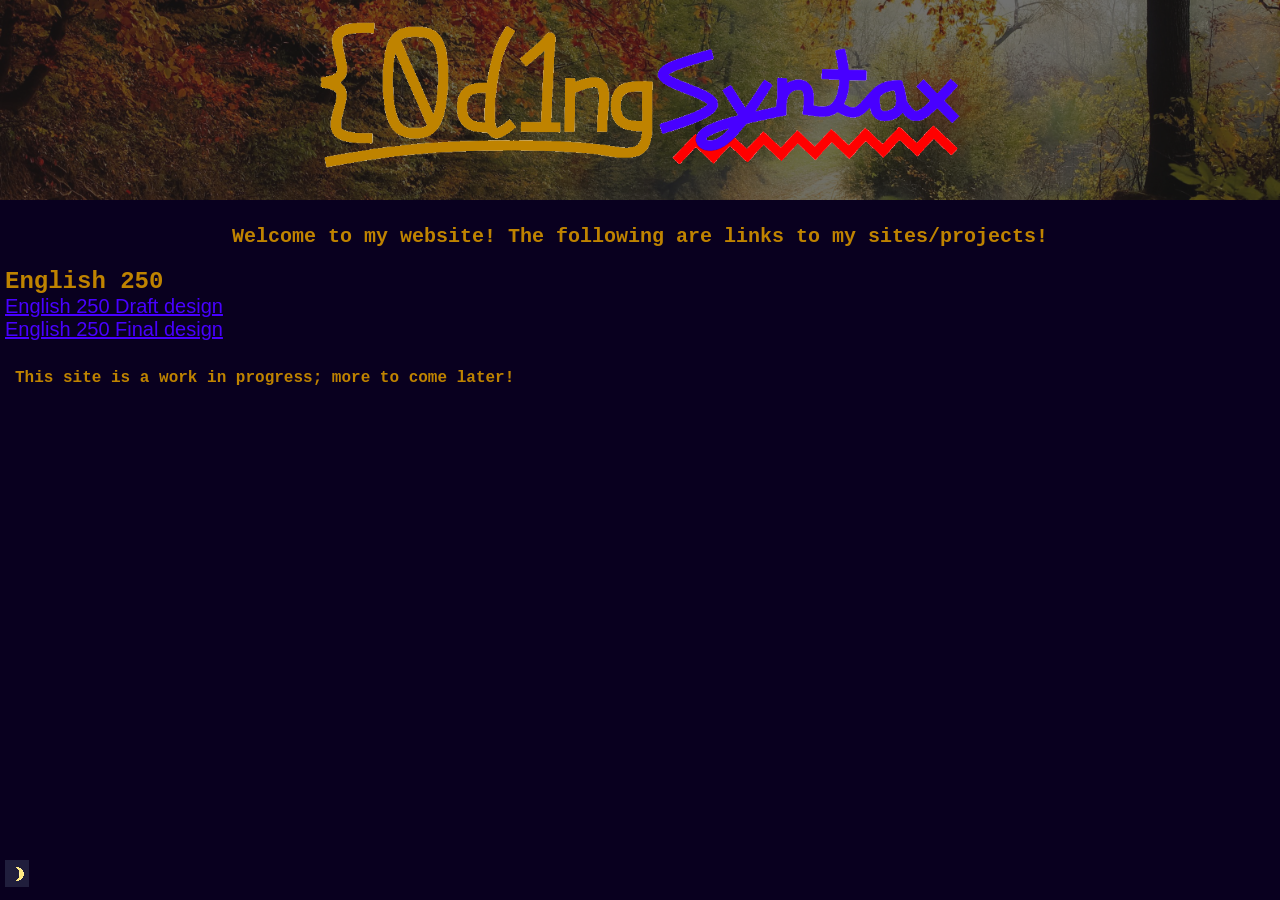
<file: index.html>
<!DOCTYPE html>
<html>
    <head>
        <title>CodingSyntax Home</title>
        <link rel="stylesheet" type="text/css" href="style.css">
        <link rel="icon" type="image/png" href="imgs/CodingSyntax.png">
        <meta name="viewport" content="width=device-width, initial-scale=1.0">
    </head>
    
    <body class="dark" style="margin: 0px;">
        <button id="dbtn" onclick="darkToggle()" style="margin: 5px; padding: 5px; background-color: rgba(40, 40, 70, 0.767); position: fixed; border: none; transform: translate(0px, calc(100vh - 45px));">
            <img id="darkmode" src="imgs/moon.png" style="transition: top 0.5s; position: relative; top: 2px; clip-path: inset(0px 0px 0px 0px);">
        </button>
        
        <div style="position: sticky; display: flex; top: 0px; left: 0px; justify-content: center;">
            <img src="imgs/background.jpg" style="width: 100%; z-index: -1; object-fit: cover; max-height: 200px;">
            <div style="background: rgba(27, 27, 27, 0.616); position: absolute; height: -webkit-fill-available; width: -webkit-fill-available;">
                <a title="Go to my github page" href="https://www.github.com/CodingSyntax" style="position: absolute; display: contents;">
                    <img src="imgs/CSfulltemp.png" style="max-width: 90%; max-height: 150px; margin-left: 5%; margin-top: 20px; object-fit: scale-down;">
                </a>
            </div>
        </div>
        
        <div style="margin: 5px">
            <div class="flex-container">
                
                <p class="welcome">Welcome to my website! The following are links to my sites/projects!</p>
                <p class="section">English 250</p>
                <a title="My design draft" href="eng250/draft" class="link">English 250 Draft design</a>
                <a title="My final design" href="eng250/final" class="link">English 250 Final design</a>
                <br/>
                <!-- <p class="section">Other</p>-->
                <p class="text">This site is a work in progress; more to come later!</p>
            </div>
        </div>
    </body>

    <script>
        //cookie names
        let darkMode = "darkMode";
        //if there is no cookie, defaults to true
        let dark = getCookie(darkMode) != "false";
        let animating = false;
        let img = document.getElementById("darkmode");
        //load cookies
        if (!dark) {
            document.body.className = "";
            img.src = "imgs/sun.png";
        }

        function updateClip() {
            let ib = img.getBoundingClientRect().bottom;
            let bb = document.getElementById("dbtn").getBoundingClientRect().bottom;

            img.style.clipPath = "inset(0px 0px " + (ib - bb + 5) + "px 0px)"
        }

        async function darkToggle() {
            if (!animating) { //don't allow the animation to break
                animating = true;
                //immediately set the bg color
                if (dark) document.body.className = "";
                else document.body.className = "dark";

                img.style.top = "20px";
                let interval = setInterval(updateClip, 1); //constantly update the bottom clip of the image
                
                await new Promise(r => setTimeout(r, 500)); //wait .5 seconds for transition
                //set the icon
                if (dark) img.src = "imgs/sun.png";
                else img.src = "imgs/moon.png";

                img.style.top = "2px";
                await new Promise(r => setTimeout(r, 500)); //wait .5 seconds for transition
                //stop updating the clip
                clearInterval(interval);
                dark = !dark;
                animating = false;
                document.cookie = darkMode + "=" + dark;
            }
        }

        function getCookie(cname) {
            let name = cname + "=";
            let decodedCookie = decodeURIComponent(document.cookie);
            let ca = decodedCookie.split(';');
            for(let i = 0; i <ca.length; i++) {
                let c = ca[i];
                while (c.charAt(0) == ' ') {
                c = c.substring(1);
                }
                if (c.indexOf(name) == 0) {
                return c.substring(name.length, c.length);
                }
            }
            return "";
        }
    </script>
</html>
</file>
<file: style.css>
:root {
    --primary-color: rgb(191, 131, 0);
    --link-color: rgb(72,0,255);
}

body {
    background-color: rgb(255, 255, 255);
}

body.dark {
    background-color: rgb(9, 0, 31);
}

.flex-container {
    display: flex;
    flex-flow: column;
}

img {
    width: -webkit-fill-available;
    height: -webkit-fill-available;
}

#darkmode {
    animation: 1000ms;
}

.welcome {
    align-self: center;
    color: var(--primary-color);
    font-weight: bolder;
    font-family: 'Courier New', Courier, monospace;
    font-size: 1.25em;
    text-align: center;
}

.section {
    font-family: 'Courier New', Courier, monospace;
    color: var(--primary-color);
    font-size: 1.5em;
    font-weight: bolder;
    margin: 0;
}

.text {
    font-family: 'Courier New', Courier, monospace;
    color: var(--primary-color);
    font-size: 1em;
    font-weight: bolder;
    margin: 10px;
}

.link {   
    color: var(--link-color);  
    font-size: 1.25em;
    font-family: 'Franklin Gothic Medium', 'Arial Narrow', Arial, sans-serif;
    width: fit-content;
}

.link:active {
    color: red;
}

.link[tabindex]:focus {
    color:lightblue;
    outline: none;
}
</file>
